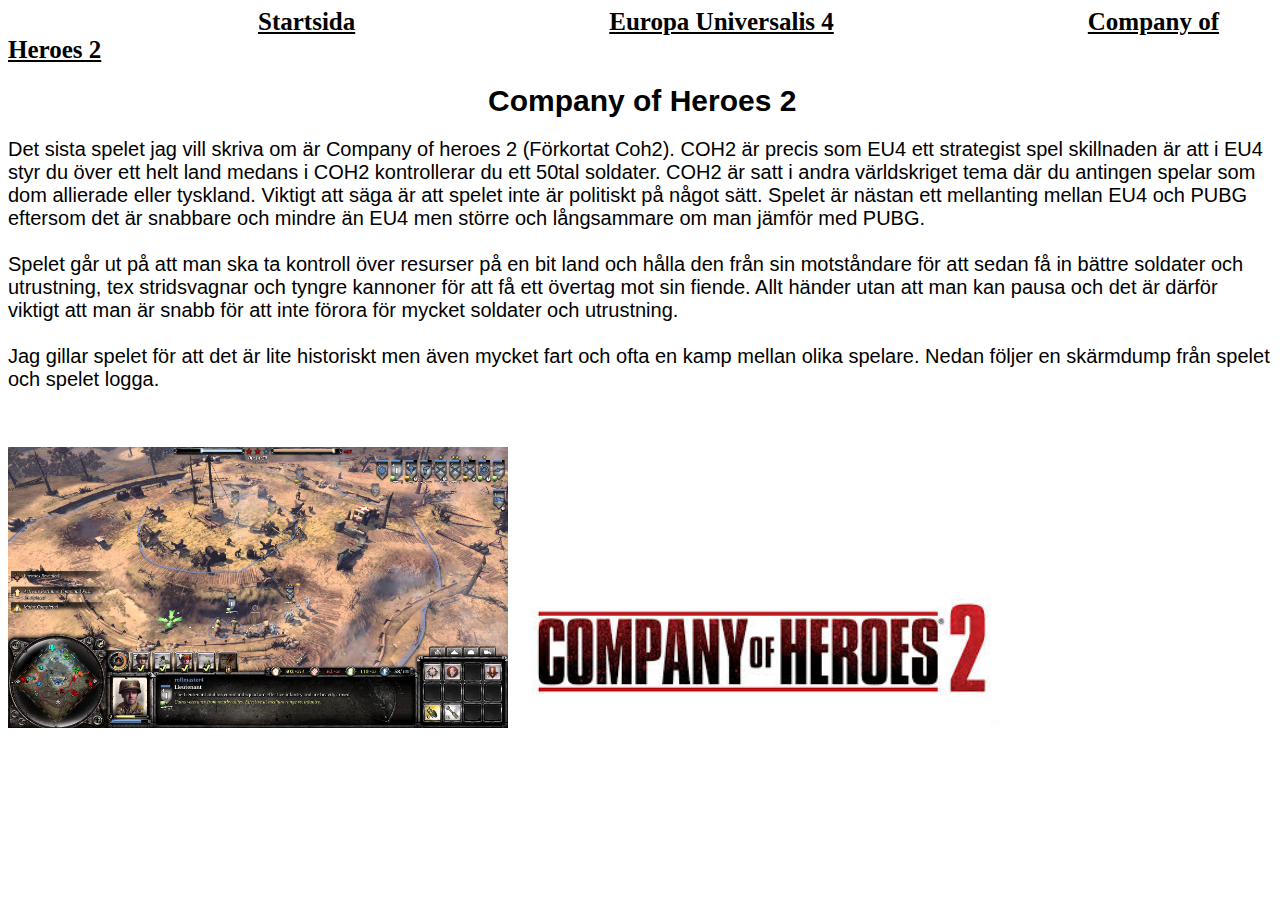
<file: coh2.html>
﻿<!DOCTYPE html>

<html lang="sv">
    <head>
        <meta charset="utf-8" />
        <title>Coh 2</title>
        <link rel="stylesheet" type="text/css" href="css/style.css">
    </head>
    <body>
       <nav>
           <a href="index.html" class="hyperlink">Startsida</a>
           <a href="eu4.html" class="hyperlink">Europa Universalis 4</a>
           <a href="coh2.html" class="hyperlink">Company of Heroes 2</a>
       </nav>
        <h1 class="h1">Company of Heroes 2</h1>

        <p class="text">Det sista spelet jag vill skriva om är Company of heroes 2 (Förkortat Coh2). COH2 är precis som EU4 ett strategist spel skillnaden är att i EU4
        styr du över ett helt land medans i COH2 kontrollerar du ett 50tal soldater. COH2 är satt i andra världskriget tema där du antingen spelar som dom allierade
        eller tyskland. Viktigt att säga är att spelet inte är politiskt på något sätt. Spelet är nästan ett mellanting mellan EU4 och PUBG eftersom det är snabbare och mindre än EU4
        men större och långsammare om man jämför med PUBG. 
        <br /> <br />
        Spelet går ut på att man ska ta kontroll över resurser på en bit land och hålla den från sin motståndare för att sedan få in bättre soldater och utrustning, tex stridsvagnar
        och tyngre kannoner för att få ett övertag mot sin fiende. Allt händer utan att man kan pausa och det är därför viktigt att man är snabb för att inte förora för mycket soldater och utrustning.
        <br /> <br />
        Jag gillar spelet för att det är lite historiskt men även mycket fart och ofta en kamp mellan olika spelare. Nedan följer en skärmdump från spelet och spelet logga.
        </p> <br /> <br />

        <img src="images/coh2_dump.jpg" width="500"  alt="images/default.jpg" /> 
        <img src="images/coh2_logga.jpg" width="500" alt="images/default.jpg" />

    </body>
</html>
</file>
<file: css/style.css>
.text{
    font-family: Arial, 'Times New Roman';
    font-size: 20px;
    color: #000;
    font-weight: normal;
}

.h1{
    font-family: Arial,'Times New Roman';
    color: #000;
    font-size: 30px;
    font-weight: 800; 
    margin-left: 480px;
}

.h2{
    font-family:Arial,'Times New Roman';
    color: #000000;
    font-size: 25px;
    font-weight: 800;
    margin-left: 480px;
}

.hyperlink{
    font-family: 'Times New Roman',Arial;
    font-size: 25px;
    color: #000;
    font-weight: bold;
    margin-left: 250px;
}

.title{
    font-family: 'Comic Sans MS', 'Times New Roman';
    font-size: large;
    color: #000;
    font-weight: normal;
}
</file>
